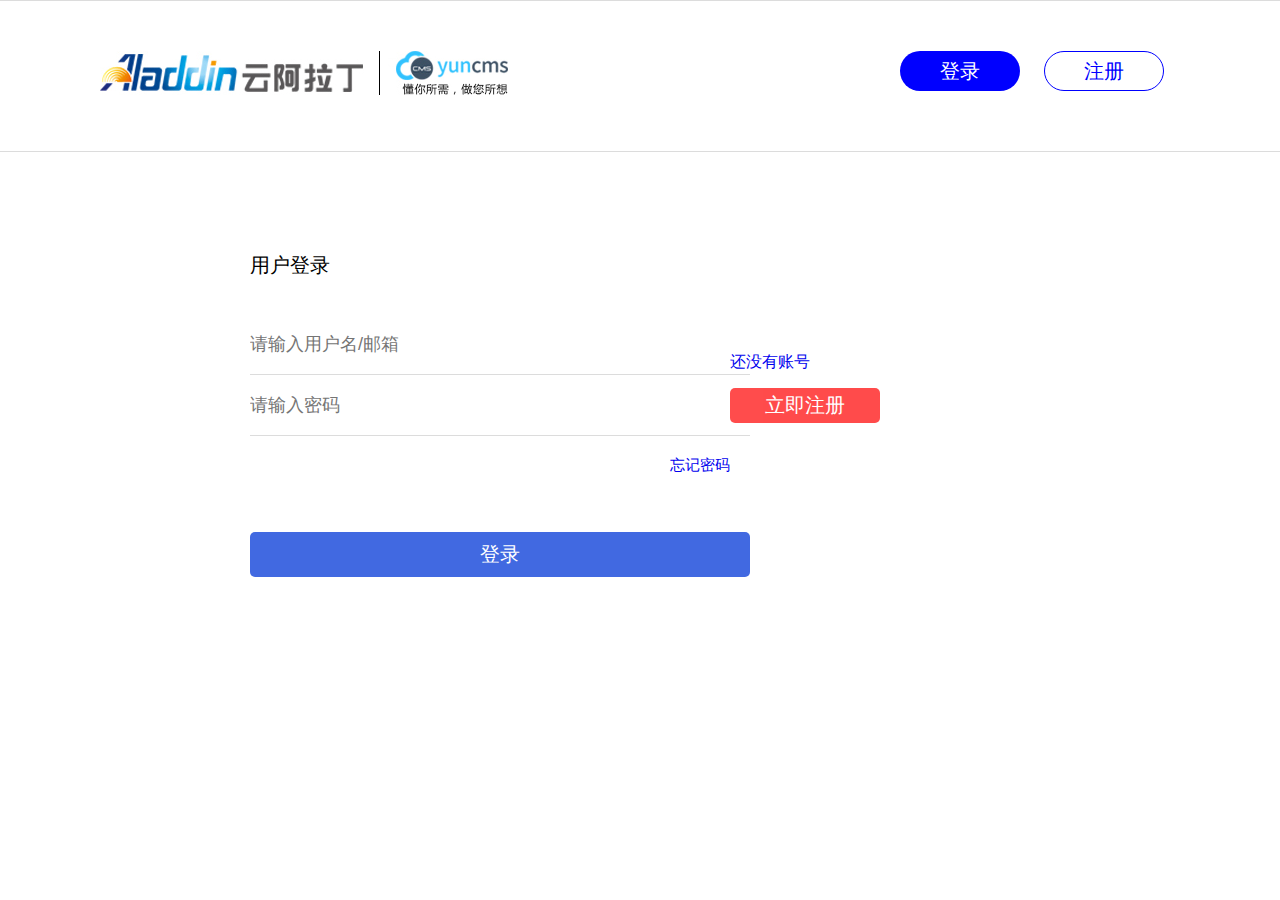
<file: login.html>
<!DOCTYPE html>
<html>
	<head>
		<meta charset="UTF-8">
		<title></title>
		<script src="js/jquery-3.2.1.min.js"></script>
		<script src="js/login.js"></script>
		<link rel="stylesheet" type="text/css" href="css/login.css"/>
	</head>
	<body>
		<div class="top">
			<img src="img/logo.jpg" />
			<div class="top_right">
				<button class="log">登录</button>
				<button class="new">注册</button>
			</div>
		</div>
		<div class="bottom">
			
			<div class="bottom_top_left">
				<p>用户登录</p>
				<input type="text" placeholder="请输入用户名/邮箱" /><br />
				<input type="text" placeholder="请输入密码" /><br />
				<a href="#">忘记密码</a><br />
				<button>登录</button>
			</div>
			<div class="bottom_top_right">
				<a href="#">还没有账号</a><br />
				<button>立即注册</button>
			</div>
		</div>
	</body>
</html>
</file>
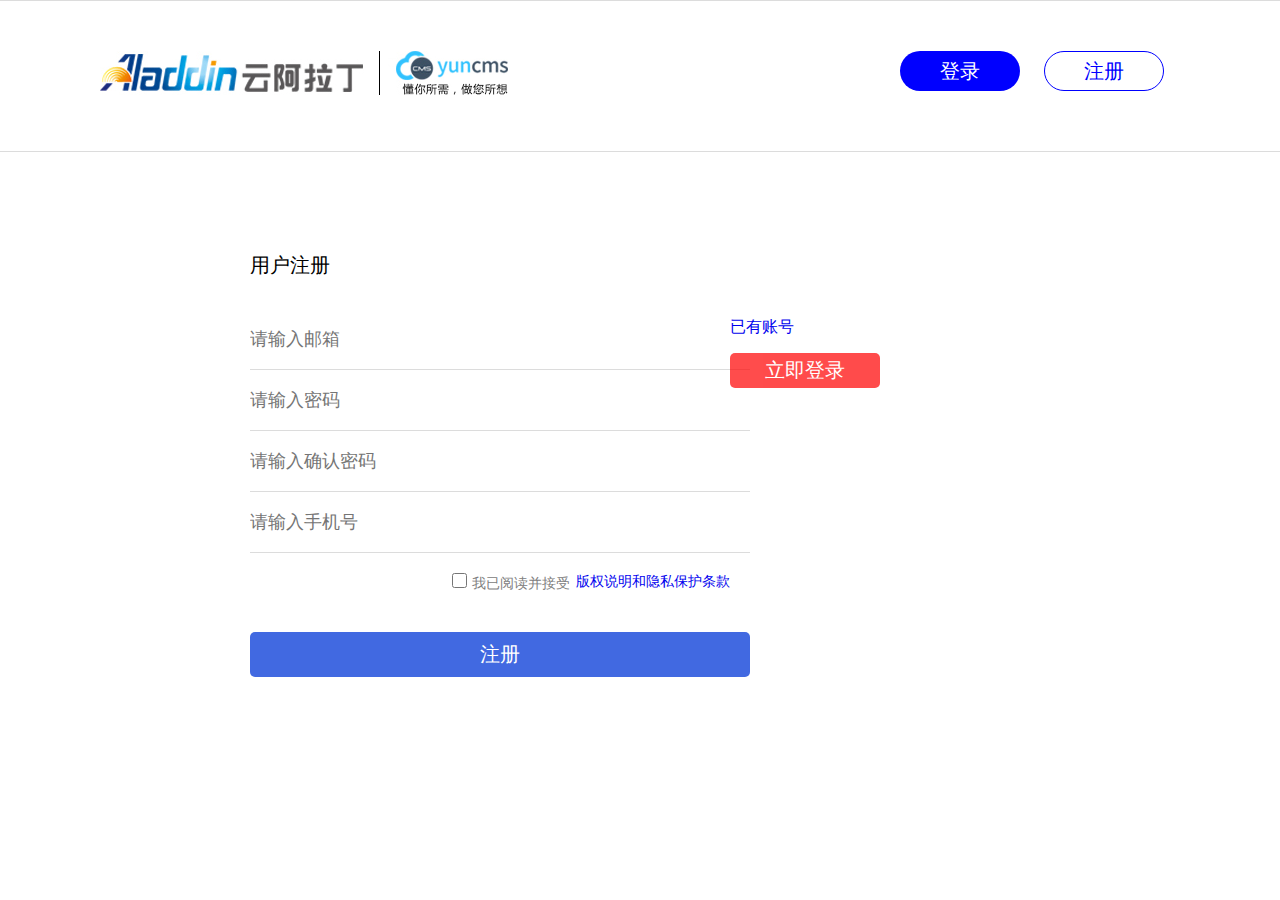
<file: register.html>
<!DOCTYPE html>
<html>
	<head>
		<meta charset="UTF-8">
		<title></title>
		<script src="js/jquery-3.2.1.min.js"></script>
		<script src="js/register.js"></script>
		<link rel="stylesheet" type="text/css" href="css/register.css"/>
	</head>
	<body>
		<div class="top">
			<img src="img/logo.jpg" />
			<div class="top_right">
				<button class="log">登录</button>
				<button class="new">注册</button>
			</div>
		</div>
		<div class="bottom">
			
			<div class="bottom_top_left">
				<p>用户注册</p>
				<input type="text" placeholder="请输入邮箱" /><br />
				<input type="text" placeholder="请输入密码" /><br />
				<input type="text" placeholder="请输入确认密码" /><br />
				<input type="text" placeholder="请输入手机号" /><br />
				<span><input type="checkbox" />我已阅读并接受</span><a href="#">版权说明和隐私保护条款</a><br />
				<button>注册</button>
			</div>
			<div class="bottom_top_right">
				<a href="#">已有账号</a><br />
				<button>立即登录</button>
			</div>
		</div>
	</body>
</html>
</file>
<file: css/login.css>
*{
	margin: 0;
	padding: 0;
}
.top{
	height:50px;
	padding: 50px 100px;
	border-top: 1px solid gainsboro;
	border-bottom: 1px solid gainsboro;
}
.top img{
	float: left;
}
.top_right{
	width:300px;
	height:100px;
	float: right;
}
.top_right button{
	width: 120px;
	height: 40px;
	margin-left: 20px;
	border-radius: 30px;
	font-size: 20px;
	outline: none;
}
.log{
	color: white;
	background-color: blue;
	border: none;
}
.new{
	color: blue;
	background-color: white;
	border: 1px solid blue;
}
.bottom{
	height:325px;
	padding: 50px 250px;
	position: relative;
}
.bottom_top_left{
	height:325px;
	width: 500px;
	position: absolute;
	bottom: 0;
}
.bottom_top_left p{
	font-size: 20px;
	margin-bottom: 35px;
}
.bottom_top_left input{
	width: 500px;
	height: 60px;
	font-size: 18px;
	border: none;
	border-bottom: 1px solid gainsboro;
}
.bottom_top_left a{
	text-decoration: none;
	margin: 20px;
	position: absolute;
	right: 0;
	font-size: 15px;
}
.bottom_top_left button{
	width: 500px;
	height: 45px;
	border: none;
	background-color: royalblue;
	color: white;
	border-radius: 5px;
	position: absolute;
	bottom: 0;
	font-size: 20px;
}
.bottom_top_right{
	height:225px;
	width: 550px;
	position: absolute;
	bottom: 0;
	right: 0;
}
.bottom_top_right a{
	text-decoration: none;
}
.bottom_top_right button{
	width:150px;
	height: 35px;
	border: none;
	background-color: red;
	opacity: 0.7;
	margin-top: 15px;
	color: white;
	border-radius: 5px;
	font-size: 20px;
	cursor: pointer;
}
</file>
<file: css/register.css>
*{
	margin: 0;
	padding: 0;
}
.top{
	height:50px;
	padding: 50px 100px;
	border-top: 1px solid gainsboro;
	border-bottom: 1px solid gainsboro;
}
.top img{
	float: left;
}
.top_right{
	width:300px;
	height:100px;
	float: right;
}
.top_right button{
	width: 120px;
	height: 40px;
	margin-left: 20px;
	border-radius: 30px;
	font-size: 20px;
	outline: none;
}
.log{
	color: white;
	background-color: blue;
	border: none;
}
.new{
	color: blue;
	background-color: white;
	border: 1px solid blue;
}
.bottom{
	height:425px;
	padding: 50px 250px;
	position: relative;
}
.bottom_top_left{
	height:425px;
	width: 500px;
	position: absolute;
	bottom: 0;
}
.bottom_top_left p{
	font-size: 20px;
	margin-bottom: 30px;
}
.bottom_top_left input{
	width: 500px;
	height: 60px;
	font-size: 18px;
	border: none;
	border-bottom: 1px solid gainsboro;
}
.bottom_top_left a{
	text-decoration: none;
	margin: 20px;
	position: absolute;
	right: 0;
	font-size: 14px;
}
.bottom_top_left span{
	position: absolute;
	margin-top: 20px;
	right: 180px;
	color: gray;
	font-size: 14px;
}
.bottom_top_left span>input{
	width: 15px;
	height: 15px;
	margin-right: 5px;
}
.bottom_top_left button{
	width: 500px;
	height: 45px;
	border: none;
	background-color: royalblue;
	color: white;
	border-radius: 5px;
	position: absolute;
	bottom: 0;
	font-size: 20px;
}
.bottom_top_right{
	height:225px;
	width: 550px;
	position: absolute;
	bottom: 135px;
	right: 0;
}
.bottom_top_right a{
	text-decoration: none;
}
.bottom_top_right button{
	width:150px;
	height: 35px;
	border: none;
	background-color: red;
	opacity: 0.7;
	margin-top: 15px;
	color: white;
	border-radius: 5px;
	font-size: 20px;
	cursor: pointer;
}
</file>
